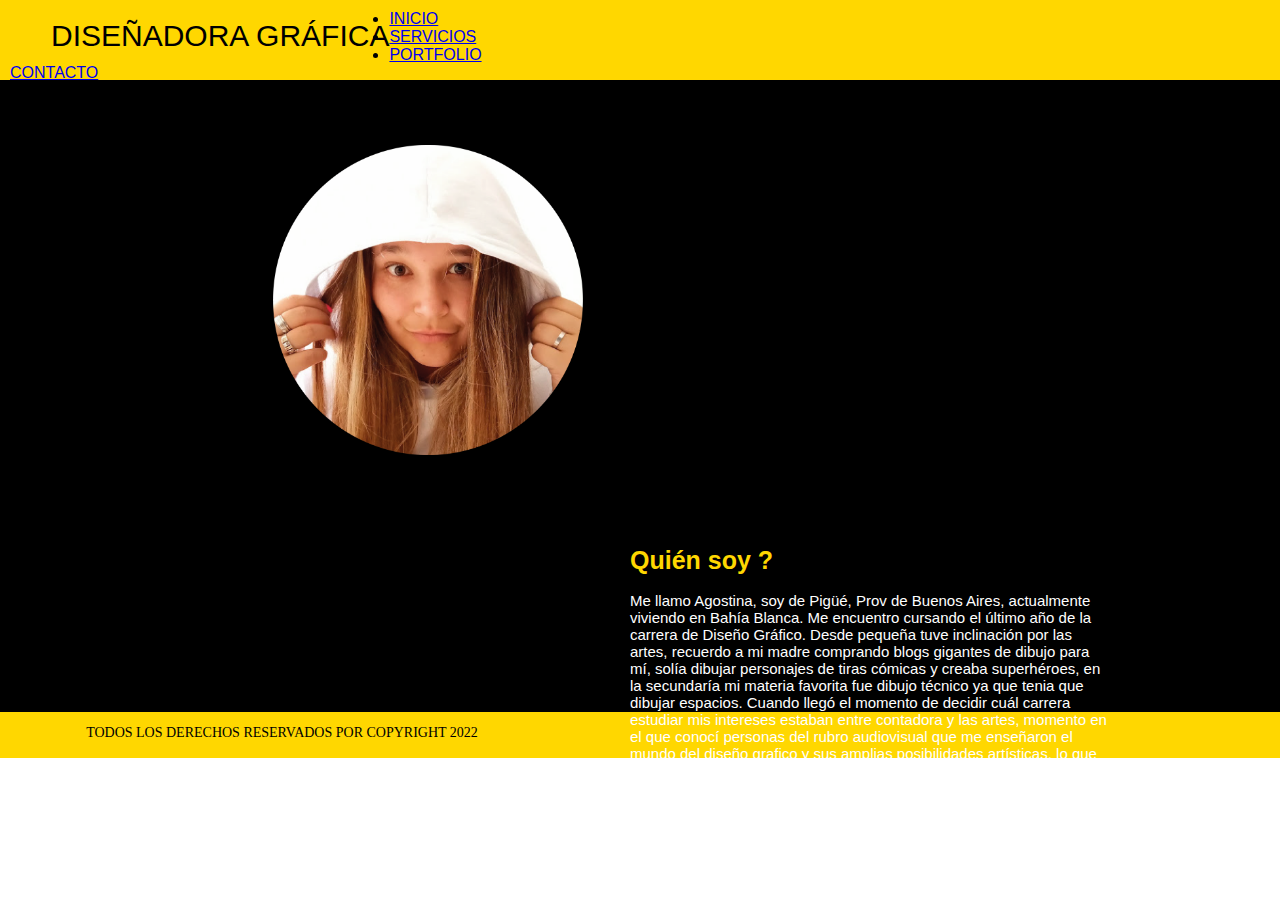
<file: index.html>
<!DOCTYPE html>
<html lang="es">
<head>
    <meta charset="UTF-8">
    <meta http-equiv="X-UA-Compatible" content="IE=edge">
    <meta name="viewport" content="width=device-width, initial-scale=1.0">
    <link rel="stylesheet" href="https://cdnjs.cloudflare.com/ajax/libs/font-awesome/6.1.1/css/all.min.css" 
    integrity="sha512-KfkfwYDsLkIlwQp6LFnl8zNdLGxu9YAA1QvwINks4PhcElQSvqcyVLLD9aMhXd13uQjoXtEKNosOWaZqXgel0g==" 
    crossorigin="anonymous" referrerpolicy="no-referrer" />
    <link rel="shortcut icon" href="./multimedia/favicom_Mesa de trabajo 1.png" type="image/x-icon">
    <title>Vazquez Agostina</title>
    <link rel="stylesheet" href="https://cdn.jsdelivr.net/npm/bootstrap@4.6.2/dist/css/bootstrap.min.css" 
        integrity="sha384-xOolHFLEh07PJGoPkLv1IbcEPTNtaed2xpHsD9ESMhqIYd0nLMwNLD69Npy4HI+N" crossorigin="anonymous">
        <link rel="stylesheet" href="./estilos.css">
</head>
<body>
    <header class="container-fluid">
        <div class="row">
        <div class="logo col-6">DISEÑADORA GRÁFICA</div>
        <nav class="col-6">
            <ul>
                <li><a href="#">INICIO</a></li>
                <li><a href="./page/servicios.html">SERVICIOS</a></li>
                <li><a href="./page/portfolio.html">PORTFOLIO</a></li>
                <li><a href="./page/contacto.html">CONTACTO</a></li>
            </ul>
        </nav>
    </div>
    </header>
    <main class="conteiner-fluid">
        <div class="row">
             <img src="./multimedia/Sin título-2.png" alt="fotoperfil">
            <div class="call">

            <h1>Quién soy ?</h1>
            <p>Me llamo Agostina, soy de Pigüé, Prov de Buenos Aires, actualmente viviendo en Bahía Blanca.
               Me encuentro cursando el último año de la carrera de Diseño Gráfico.
               Desde pequeña tuve inclinación por las artes, recuerdo a mi madre comprando blogs gigantes de 
               dibujo para mí, solía dibujar personajes de tiras cómicas y creaba superhéroes, en la secundaría 
               mi materia favorita fue dibujo técnico ya que tenia que dibujar espacios. Cuando llegó el momento 
               de decidir cuál carrera estudiar mis intereses estaban entre contadora y las artes, momento en el 
               que conocí personas del rubro audiovisual que me enseñaron el mundo del diseño grafico y sus amplias 
               posibilidades artísticas, lo que me hizo finalmente elegir formarme como Diseñadora Gráfica.</p>
            </div>
    </div>
    </main>
    <footer>
        <p>Todos los derechos reservados por copyright 2022</p>
        <div class="redes">
            <i class="fa-brands fa-instagram"></i>
            <i class="fa-solid fa-envelope"></i>
            <i class="fa-brands fa-whatsapp"></i>
        </div>
    </footer>

 <script src="https://cdn.jsdelivr.net/npm/jquery@3.5.1/dist/jquery.slim.min.js" 
    integrity="sha384-DfXdz2htPH0lsSSs5nCTpuj/zy4C+OGpamoFVy38MVBnE+IbbVYUew+OrCXaRkfj" 
    crossorigin="anonymous"></script>
<script src="https://cdn.jsdelivr.net/npm/popper.js@1.16.1/dist/umd/popper.min.js" 
        integrity="sha384-9/reFTGAW83EW2RDu2S0VKaIzap3H66lZH81PoYlFhbGU+6BZp6G7niu735Sk7lN" 
        crossorigin="anonymous"></script>
<script src="https://cdn.jsdelivr.net/npm/bootstrap@4.6.2/dist/js/bootstrap.min.js" 
        integrity="sha384-+sLIOodYLS7CIrQpBjl+C7nPvqq+FbNUBDunl/OZv93DB7Ln/533i8e/mZXLi/P+" 
        crossorigin="anonymous"></script>

        <script src="js/bootstrap.min.js"></script>
</body>
</html>
</file>
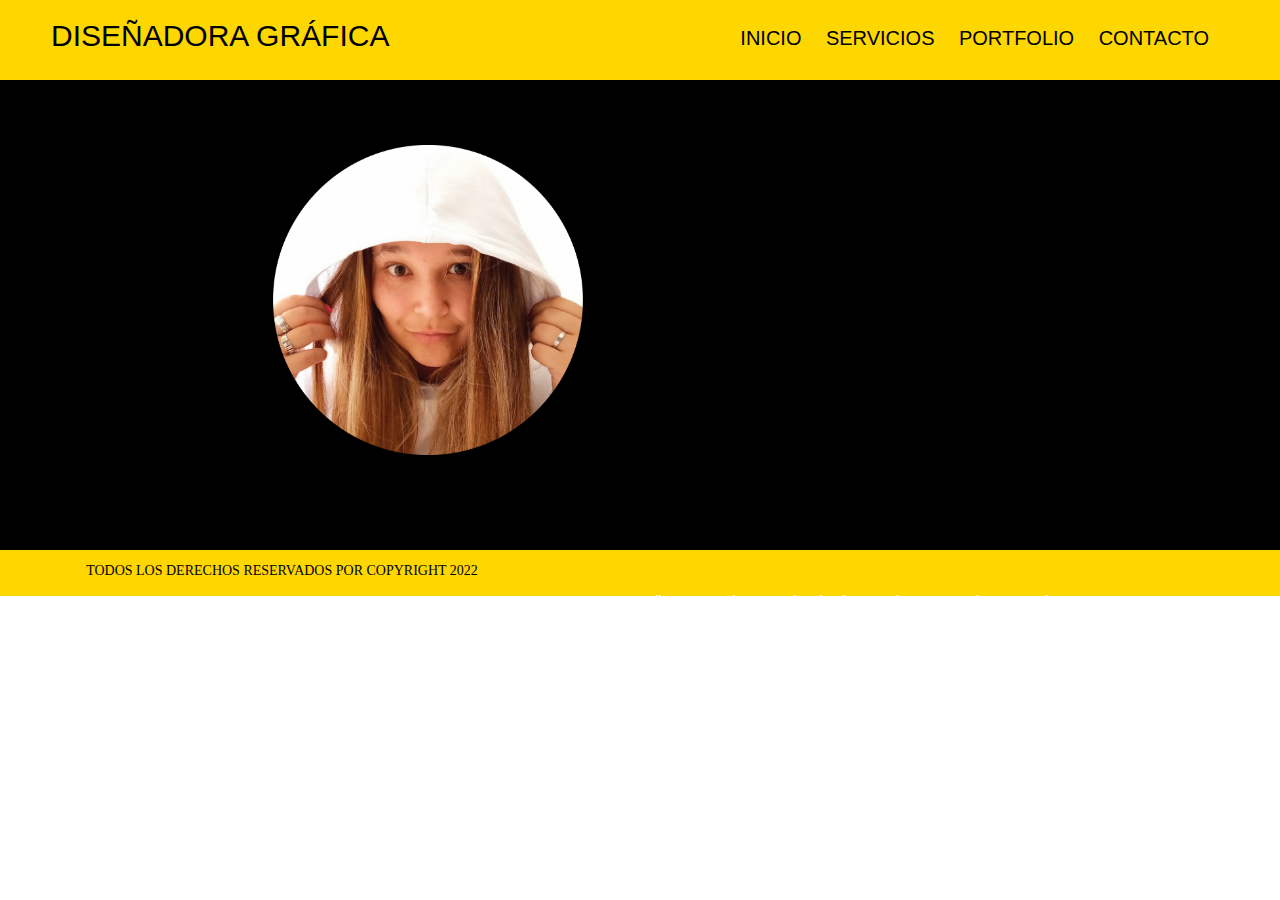
<file: PROYECTO/index.html>
<!DOCTYPE html>
<html lang="es">
<head>
    <meta charset="UTF-8">
    <meta http-equiv="X-UA-Compatible" content="IE=edge">
    <meta name="viewport" content="width=device-width, initial-scale=1.0">
    <link rel="stylesheet" href="https://cdnjs.cloudflare.com/ajax/libs/font-awesome/6.1.1/css/all.min.css" 
    integrity="sha512-KfkfwYDsLkIlwQp6LFnl8zNdLGxu9YAA1QvwINks4PhcElQSvqcyVLLD9aMhXd13uQjoXtEKNosOWaZqXgel0g==" 
    crossorigin="anonymous" referrerpolicy="no-referrer" />
    <link rel="shortcut icon" href="./multimedia/favicom_Mesa de trabajo 1.png" type="image/x-icon">
    <link rel="stylesheet" href="estilos.css">
    <title>Vazquez Agostina</title>
</head>
<body>
    <header>
        <div class="logo">DISEÑADORA GRÁFICA</div>
        <nav class="barra">
            <ul>
                <li><a href="#">INICIO</a></li>
                <li><a href="./page/servicios.html">SERVICIOS</a></li>
                <li><a href="./page/portfolio.html">PORTFOLIO</a></li>
                <li><a href="./page/contacto.html">CONTACTO</a></li>
            </ul>
        </nav>
    </header>
    <main>
        <img src="./multimedia/Sin título-2.png" alt="fotoperfil">
        <div class="call">

            <h1>Quién soy ?</h1>
            <p>Me llamo Agostina, soy de Pigüé, Prov de Buenos Aires, actualmente viviendo en Bahía Blanca.
               Me encuentro cursando el último año de la carrera de Diseño Gráfico.
               Desde pequeña tuve inclinación por las artes, recuerdo a mi madre comprando blogs gigantes de 
               dibujo para mí, solía dibujar personajes de tiras cómicas y creaba superhéroes, en la secundaría 
               mi materia favorita fue dibujo técnico ya que tenia que dibujar espacios. Cuando llegó el momento 
               de decidir cuál carrera estudiar mis intereses estaban entre contadora y las artes, momento en el 
               que conocí personas del rubro audiovisual que me enseñaron el mundo del diseño grafico y sus amplias 
               posibilidades artísticas, lo que me hizo finalmente elegir formarme como Diseñadora Gráfica.</p>
        </div>
    </main>
    <footer>
        <p>Todos los derechos reservados por copyright 2022</p>
        <div class="redes">
            <i class="fa-brands fa-instagram"></i>
            <i class="fa-solid fa-envelope"></i>
            <i class="fa-brands fa-whatsapp"></i>
        </div>
    </footer>
</body>
</html>
</file>
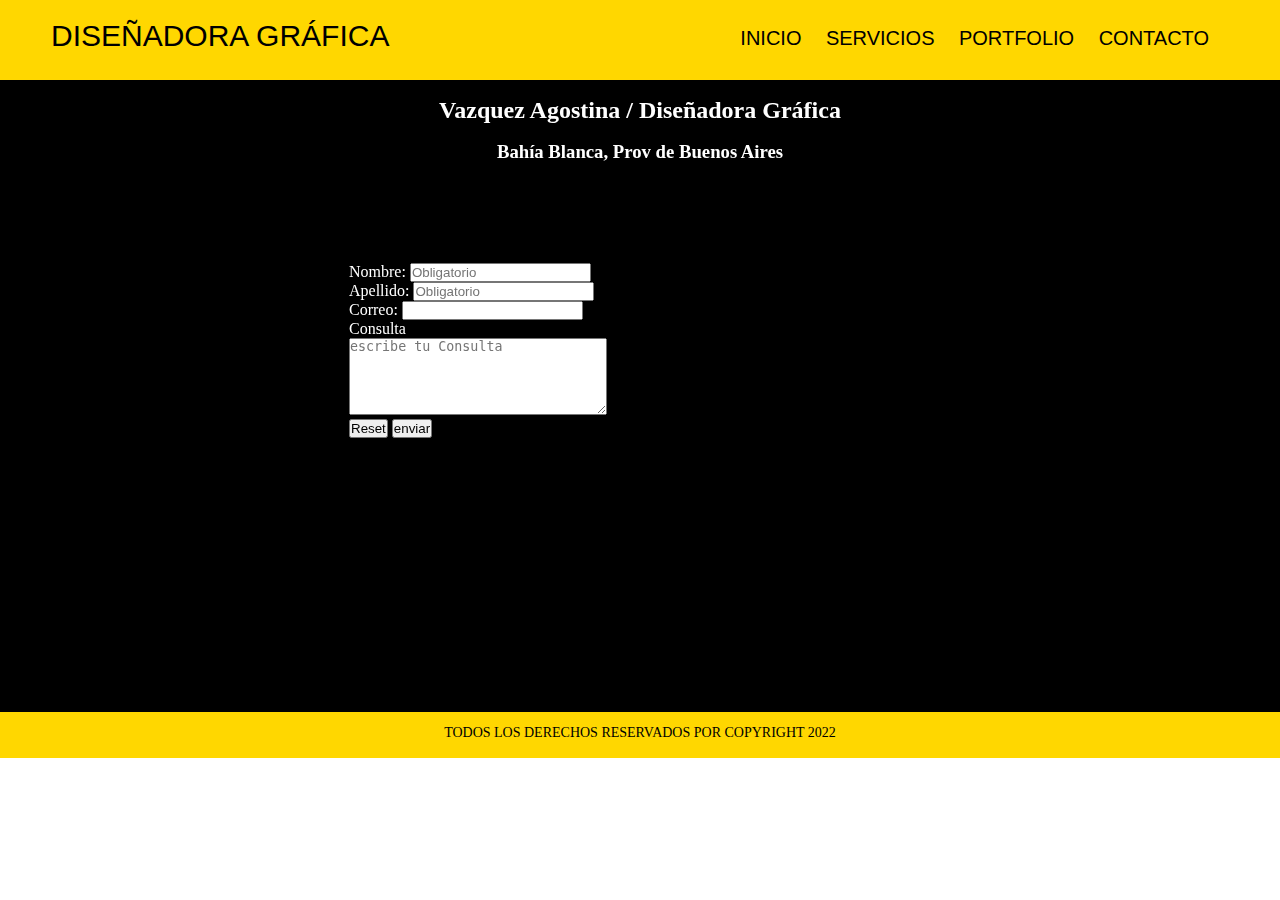
<file: contacto.html>
<!DOCTYPE html>
<html lang="es">
<head>
    <meta charset="UTF-8">
    <meta http-equiv="X-UA-Compatible" content="IE=edge">
    <meta name="viewport" content="width=device-width, initial-scale=1.0">
    <link rel="stylesheet" href="https://cdnjs.cloudflare.com/ajax/libs/font-awesome/6.1.1/css/all.min.css" 
    integrity="sha512-KfkfwYDsLkIlwQp6LFnl8zNdLGxu9YAA1QvwINks4PhcElQSvqcyVLLD9aMhXd13uQjoXtEKNosOWaZqXgel0g==" 
    crossorigin="anonymous" referrerpolicy="no-referrer" />
    <link rel="shortcut icon" href="../multimedia/favicom_Mesa de trabajo 1.png" type="image/x-icon">
        <link rel="stylesheet" href="../estilos.css">
    <title>Contacto</title>
</head>
<body>
    <header>
        <div class="logo">DISEÑADORA GRÁFICA</div>
        <nav class="barra">
            <ul>
                <li><a href="./index.html">INICIO</a></li>
                <li><a href="./servicios.html">SERVICIOS</a></li>
                <li><a href="./portfolio.html">PORTFOLIO</a></li>
                <li><a href="#">CONTACTO</a></li>
            </ul>
        </nav>
</header>
    <main>
    <h2>Vazquez Agostina / Diseñadora Gráfica</h2>
    <h3>Bahía Blanca, Prov de Buenos Aires</h3>
    <form action="enviar.php" method="post" enctype="text/plain" netlify>
        <label for="Nombres">Nombre:</label>
        <input type="text" name="nombre" placeholder="Obligatorio" required><br>
        <label for="apellido">Apellido:</label>
        <input type="text" name="apellido" placeholder="Obligatorio"><br>
        <label for="mail">Correo:</label>
        <input type="email" name="mail"><br>
        <label for="comentarios">Consulta</label><br>
        <textarea name="comentarios" id="" cols="30" rows="5" placeholder="escribe tu Consulta"></textarea><br>
        <input type="reset">
        <input type="button" value="enviar"><br>
        
        <iframe src="https://www.google.com/maps/embed?pb=!1m18!1m12!1m3!1d3113.4736711754013!2d-62.27522028507644!3d-38.706932693446554!2m3!1f0!2f0!3f0!3m2!1i1024!2i768!4f13.1!3m3!1m2!1s0x95edbb5774eb7f43%3A0x5e5861648e7c3c61!2sAlvarado%20968%2C%20B8000%20Bah%C3%ADa%20Blanca%2C%20Provincia%20de%20Buenos%20Aires!5e0!3m2!1ses-419!2sar!4v1657065157631!5m2!1ses-419!2sar" width="50%" height="250" style="border:0;" allowfullscreen="" loading="lazy" referrerpolicy="no-referrer-when-downgrade"></iframe>
    </main>
    <footer>
        <p>Todos los derechos reservados por copyright 2022</p>
        <div class="redes">
            <i class="fa-brands fa-instagram"></i>
            <i class="fa-solid fa-envelope"></i>
            <i class="fa-brands fa-whatsapp"></i>
        </div>
    </footer>
    </body>
</html>
</file>
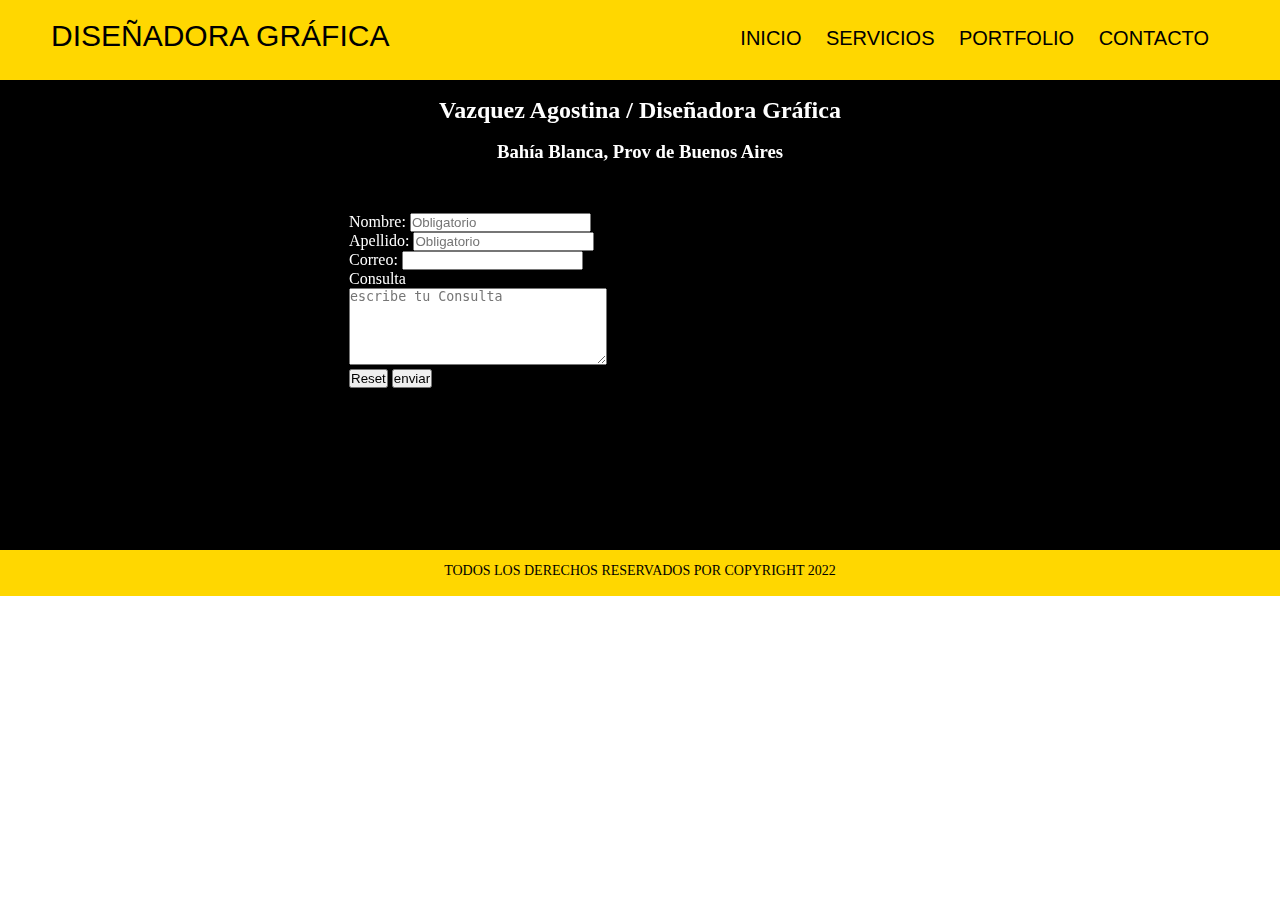
<file: PROYECTO/page/contacto.html>
<!DOCTYPE html>
<html lang="es">
<head>
    <meta charset="UTF-8">
    <meta http-equiv="X-UA-Compatible" content="IE=edge">
    <meta name="viewport" content="width=device-width, initial-scale=1.0">
    <link rel="stylesheet" href="https://cdnjs.cloudflare.com/ajax/libs/font-awesome/6.1.1/css/all.min.css" 
    integrity="sha512-KfkfwYDsLkIlwQp6LFnl8zNdLGxu9YAA1QvwINks4PhcElQSvqcyVLLD9aMhXd13uQjoXtEKNosOWaZqXgel0g==" 
    crossorigin="anonymous" referrerpolicy="no-referrer" />
    <link rel="shortcut icon" href="../multimedia/favicom_Mesa de trabajo 1.png" type="image/x-icon">
        <link rel="stylesheet" href="../estilos.css">
    <title>Contacto</title>
</head>
<body>
    <header>
        <div class="logo">DISEÑADORA GRÁFICA</div>
        <nav class="barra">
            <ul>
                <li><a href="../index.html">INICIO</a></li>
                <li><a href="./servicios.html">SERVICIOS</a></li>
                <li><a href="./portfolio.html">PORTFOLIO</a></li>
                <li><a href="#">CONTACTO</a></li>
            </ul>
        </nav>
</header>
    <main>
    <h2>Vazquez Agostina / Diseñadora Gráfica</h2>
    <h3>Bahía Blanca, Prov de Buenos Aires</h3>
    <form action="enviar.php" method="post" enctype="text/plain" netlify>
        <label for="Nombres">Nombre:</label>
        <input type="text" name="nombre" placeholder="Obligatorio" required><br>
        <label for="apellido">Apellido:</label>
        <input type="text" name="apellido" placeholder="Obligatorio"><br>
        <label for="mail">Correo:</label>
        <input type="email" name="mail"><br>
        <label for="comentarios">Consulta</label><br>
        <textarea name="comentarios" id="" cols="30" rows="5" placeholder="escribe tu Consulta"></textarea><br>
        <input type="reset">
        <input type="button" value="enviar"><br>
        
        <iframe src="https://www.google.com/maps/embed?pb=!1m18!1m12!1m3!1d3113.4736711754013!2d-62.27522028507644!3d-38.706932693446554!2m3!1f0!2f0!3f0!3m2!1i1024!2i768!4f13.1!3m3!1m2!1s0x95edbb5774eb7f43%3A0x5e5861648e7c3c61!2sAlvarado%20968%2C%20B8000%20Bah%C3%ADa%20Blanca%2C%20Provincia%20de%20Buenos%20Aires!5e0!3m2!1ses-419!2sar!4v1657065157631!5m2!1ses-419!2sar" width="50%" height="250" style="border:0;" allowfullscreen="" loading="lazy" referrerpolicy="no-referrer-when-downgrade"></iframe>
    </main>
    <footer>
        <p>Todos los derechos reservados por copyright 2022</p>
        <div class="redes">
            <i class="fa-brands fa-instagram"></i>
            <i class="fa-solid fa-envelope"></i>
            <i class="fa-brands fa-whatsapp"></i>
        </div>
    </footer>
    </body>
</html>
</file>
<file: estilos.css>
*{
    margin: 0;
    padding: 0;
    box-sizing: border-box;
}
/*Estilos del header*/

header{
    background-color: gold;
    color: black;
    font-family: Verdana, Geneva, Tahoma, sans-serif;
    width: 100%;
    height: 80px;
    padding: 10px;
}
.logo{
    color: black;
    font-size: 30px;
    float: left;
    margin-left: 41px;
    margin-top: 9px;
}
.barra{
    float: right;
    margin-top: 17px;
    padding-right: 61px;
    display: flex;
}
.barra ul li{
    list-style: none;
    display: inline-block;
    margin-left: 20px;
}
.barra a{
    text-decoration: none;
    color: black;
    font-size: 20px;
}
.barra a:hover{
    color: goldenrod;
}
/*Estilos del main de index*/ 
main{
    
    width: 100%;
    background-color: black;
    height: 632px;
}
main img{
    width: 310px;
    margin-left: 273px;
    margin-top: 65px;
}
.call{
    color: white;
    width: 50%;
    float: right;
    padding: 79px;
    margin-top: 8px;
    margin-right: 89px;
}
h1{
    color: gold;
    font-family: Verdana, Geneva, Tahoma, sans-serif;
    font-size: 25px;
    margin-bottom: 17px;
}
.call p{
    font-family: Verdana, Geneva, Tahoma, sans-serif;
    font-size: 15px;
}
/*Estilos del main de portfolio*/

.galeria{
    background-color: black;
    min-height: 600px;
    width: 100%;
    display: grid;
    grid-template-columns: repeat(1,1fr);
    grid-template-rows: repeat(8, 200px);
    padding: 10px;
    grid-gap: 8px;
}
.item{
    border-radius: 16px;
    border: 5px solid black;
}
.item:hover{
    transform: scale(1.05);
}
.item1{
    background-image: url(./multimedia/dalma.jpg);
    background-position: center;
    background-size: cover;
}
.item2{
    background-image: url(./multimedia/DISENO\ DE\ MARCA\ DALMA.jpg);
    background-position: center;
    background-size: cover;
    width: 50%;
    height: 50%;
}
.item3{
    background-image: url(./multimedia/esav.jpg);
    background-position: center;
    background-size: cover;
    width: 534px;
}
.item4{
    background-image: url(./multimedia/flyer.jpg);
    background-position: center;
    background-size: cover;
}
.item5{
    background-image: url(./multimedia/kimora.jpg);
    background-position: center;
    background-size: cover;
}
.item6{
    background-image: url(./multimedia/MARCA\ MALIBU.jpg);
    background-position: center;
    background-size: cover;
}
.item7{
    background-image: url(./multimedia/MOCKUP\ LOLA\ FEED.jpg);
    background-position: center;
    background-size: cover;
}
.item8{
    background-image: url(./multimedia/tags\ malibu.jpg);
    background-position: center;
    background-size: cover;
}

/*Estilos del main de servicios*/
.servicios{
    color: white;
    font-size: 30px;
    font-family: Verdana, Geneva, Tahoma, sans-serif;
    float: left;
    margin-top: 223px;
    margin-left: 330px;
}
.servicios2{
    color: white;
    font-size: 30px;
    font-family: Verdana, Geneva, Tahoma, sans-serif;
    float:right;
    margin-top: 223px;
    margin-right: 290px;
}
/*Estilos del main de contacto*/
main h2{
    color: white;
    text-align: center;
    padding: 17px;
}
main h3{
    color: white;
    text-align: center;
}
main form{
    color: white;
    text-align: left;
    margin-left: 349px;
    margin-top: 100px;
}
main iframe{
    float: right;
    margin-top: -178px;
    margin-right: 229px;
}

/*estilos footer*/ 
footer .redes{
    font-size: 18px;
}
footer p{
   margin-bottom: 4px;
}
footer{
    text-align: center;
    font-size: 14px;
    background-color: gold;
    padding: 13px;
    text-transform: uppercase;
    width: 100%;
}

@media only screen and (min-width:360px){
    .galeria{ 
        grid-template-columns: 1fr 1fr;
    }
}
@media only screen and (min-width:600px) and (max-width:768px){
    .galeria{
        grid-template-columns: repeat(3, 1rf);
    }
    .item1{
        grid-column: 1/3; 
        grid-row: 1/2;
    }
    .item2{
        grid-column: 3/4;
        grid-row: 1/2;
    }
    .item3{
        grid-column: 1/2;
        grid-row: 2/3;
    }
    .item4{
        grid-column: 2/4;
        grid-row: 2/3;
    }
    .item5{
        grid-column: 1/3;
        grid-row: 3/4;
    }
    .item6{
        grid-column: 3/4;
        grid-row: 3/4;
    }
    .item7{
        grid-column: 1/2;
        grid-row: 4/5;
    }
    .item8{
        grid-column: 2/4;
        grid-row: 4/5;
    }
}
@media only screen and (min-width:768px){
    .galeria{
        grid-template-columns: repeat(4, 1rf);
        grid-template-rows: repeat(3, 200px);
        grid-template-areas: "img1 img2 img3 img3"
                             "img1 img4 img5 img6"
                             "img7 img4 img8 img8";
    }
    .item1{
        grid-area: img1;
    }
    .item2{
        grid-area: img2;
    }
    .item3{
        grid-area: img3;
    }
    .item4{
        grid-area: img4;
    }
    .item5{
        grid-area: img5;
    }
    .item6{
        grid-area: img6;
    }
    .item7{
        grid-area: img7;
    }
    .item8{
        grid-area: img8;
    }
}
</file>
<file: PROYECTO/estilos.css>
*{
    margin: 0;
    padding: 0;
    box-sizing: border-box;
}
/*Estilos del header*/
header{
    background-color: gold;
    color: black;
    font-family: Verdana, Geneva, Tahoma, sans-serif;
    width: 100%;
    height: 80px;
    padding: 10px;
}
.logo{
    color: black;
    font-size: 30px;
    float: left;
    margin-left: 41px;
    margin-top: 9px;
}
.barra{
    float: right;
    margin-top: 17px;
    padding-right: 61px;
}
.barra ul li{
    list-style: none;
    display: inline-block;
    margin-left: 20px;
}
.barra a{
    text-decoration: none;
    color: black;
    font-size: 20px;
}
.barra a:hover{
    color: goldenrod;
}
/*Estilos del main de index*/ 
main{
    
    width: 100%;
    background-color: black;
    height: 470px;
}
main img{
    width: 310px;
    margin-left: 273px;
    margin-top: 65px;
}
.call{
    color: white;
    width: 50%;
    float: right;
    padding: 79px;
    margin-top: 8px;
    margin-right: 89px;
}
h1{
    color: gold;
    font-family: Verdana, Geneva, Tahoma, sans-serif;
    font-size: 25px;
    margin-bottom: 17px;
}
.call p{
    font-family: Verdana, Geneva, Tahoma, sans-serif;
    font-size: 15px;
}
/*Estilos del main de portfolio*/

.galeria{
    background-color: black;
    min-height: 600px;
    width: 100%;
    display: grid;
    grid-template-columns: repeat(1,1fr);
    grid-template-rows: repeat(8, 200px);
    padding: 10px;
    grid-gap: 8px;
}
.item{
    border-radius: 16px;
    border: 5px solid black;
}
.item:hover{
    transform: scale(1.05);
}
.item1{
    background-image: url(../PROYECTO/multimedia/dalma.jpg);
    background-position: center;
    background-size: cover;
}
.item2{
    background-image: url(../PROYECTO/multimedia/DISENO\ DE\ MARCA\ DALMA.jpg);
    background-position: center;
    background-size: cover;
}
.item3{
    background-image: url(../PROYECTO/multimedia/esav.jpg);
    background-position: center;
    background-size: cover;
    width: 534px;
}
.item4{
    background-image: url(../PROYECTO/multimedia/flyer.jpg);
    background-position: center;
    background-size: cover;
}
.item5{
    background-image: url(../PROYECTO/multimedia/kimora.jpg);
    background-position: center;
    background-size: cover;
}
.item6{
    background-image: url(../PROYECTO/multimedia/MARCA\ MALIBU.jpg);
    background-position: center;
    background-size: cover;
}
.item7{
    background-image: url(../PROYECTO/multimedia/MOCKUP\ LOLA\ FEED.jpg);
    background-position: center;
    background-size: cover;
}
.item8{
    background-image: url(../PROYECTO/multimedia/tags\ malibu.jpg);
    background-position: center;
    background-size: cover;
}

/*Estilos del main de servicios*/
.servicios{
    color: white;
    font-size: 30px;
    font-family: Verdana, Geneva, Tahoma, sans-serif;
    float: left;
    margin-top: 179px;
    margin-left: 330px;
}
.servicios2{
    color: white;
    font-size: 30px;
    font-family: Verdana, Geneva, Tahoma, sans-serif;
    float:right;
    margin-top: 179px;
    margin-right: 290px;
}
/*Estilos del main de contacto*/
main h2{
    color: white;
    text-align: center;
    padding: 17px;
}
main h3{
    color: white;
    text-align: center;
}
main form{
    color: white;
    text-align: left;
    margin-left: 349px;
    margin-top: 50px;
}
main iframe{
    float: right;
    margin-top: -178px;
    margin-right: 229px;
}

/*estilos footer*/ 
footer .redes{
    font-size: 18px;
}
footer p{
   margin-bottom: 4px;
}
footer{
    text-align: center;
    font-size: 14px;
    background-color: gold;
    padding: 13px;
    text-transform: uppercase;
    width: 100%;
}

@media only screen and (min-width:360px){
    .galeria{ 
        grid-template-columns: 1fr 1fr;
    }
}
@media only screen and (min-width:600px) and (max-width:768px){
    .galeria{
        grid-template-columns: repeat(3, 1rf);
    }
    .item1{
        grid-column: 1/3; 
        grid-row: 1/2;
    }
    .item2{
        grid-column: 3/4;
        grid-row: 1/2;
    }
    .item3{
        grid-column: 1/2;
        grid-row: 2/3;
    }
    .item4{
        grid-column: 2/4;
        grid-row: 2/3;
    }
    .item5{
        grid-column: 1/3;
        grid-row: 3/4;
    }
    .item6{
        grid-column: 3/4;
        grid-row: 3/4;
    }
    .item7{
        grid-column: 1/2;
        grid-row: 4/5;
    }
    .item8{
        grid-column: 2/4;
        grid-row: 4/5;
    }
}
@media only screen and (min-width:768px){
    .galeria{
        grid-template-columns: repeat(4, 1rf);
        grid-template-rows: repeat(3, 200px);
        grid-template-areas: "img1 img2 img3 img3"
                             "img1 img4 img5 img6"
                             "img7 img4 img8 img8";
    }
    .item1{
        grid-area: img1;
    }
    .item2{
        grid-area: img2;
    }
    .item3{
        grid-area: img3;
    }
    .item4{
        grid-area: img4;
    }
    .item5{
        grid-area: img5;
    }
    .item6{
        grid-area: img6;
    }
    .item7{
        grid-area: img7;
    }
    .item8{
        grid-area: img8;
    }
}
</file>
